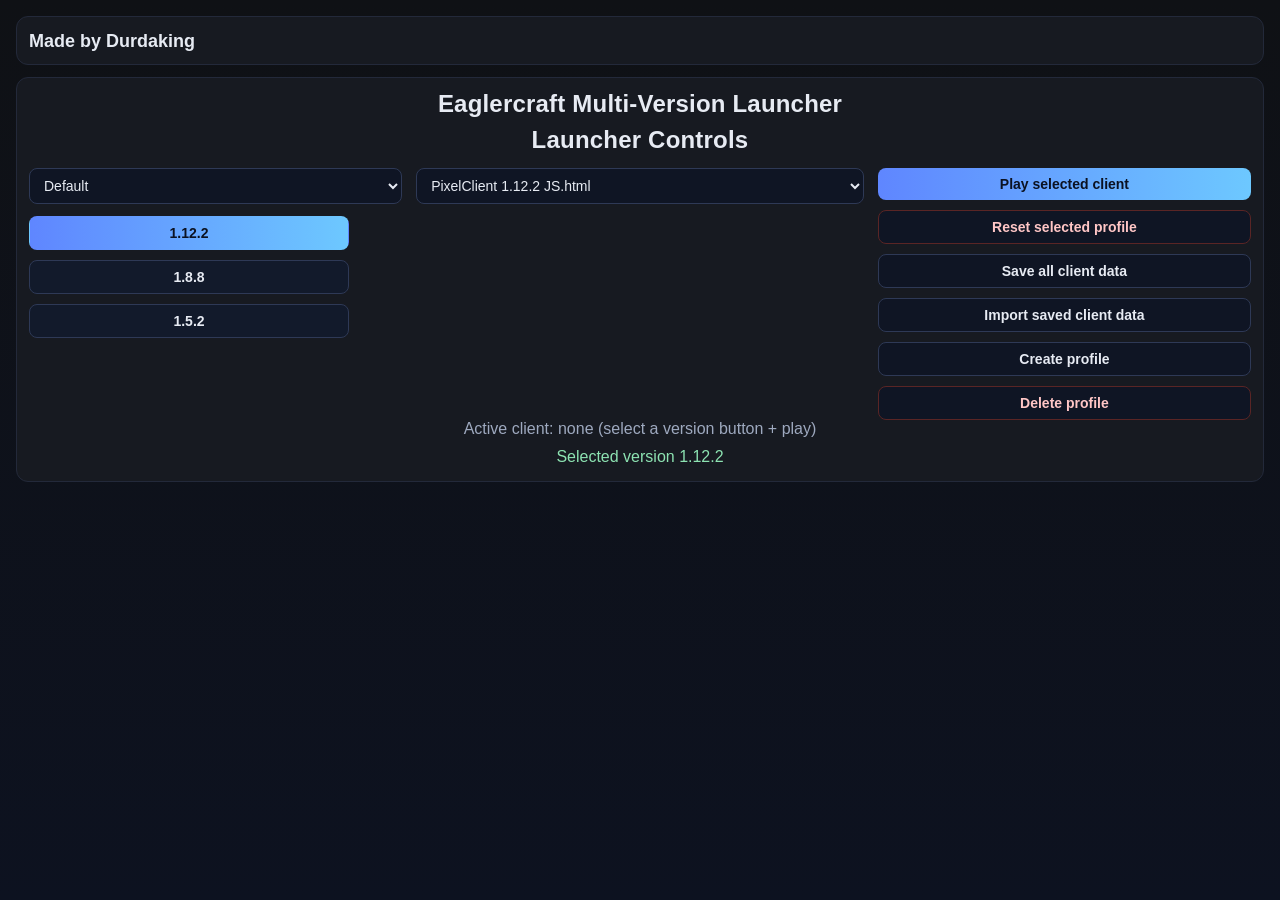
<file: launcher.html>
<!doctype html>
<html lang="en">
<head>
  <meta charset="UTF-8" />
  <meta name="viewport" content="width=device-width, initial-scale=1.0" />
  <title>Eaglercraft Multi-Version Launcher</title>
  <style>
    :root {
      color-scheme: dark;
      --panel: #171a21;
      --text: #e7ebf3;
      --subtle: #9ea9bf;
      --accent: #5f86ff;
      --accent2: #6dc8ff;
      --danger: #ff6b6b;
      --ok: #5dd39e;
      font-family: Inter, Segoe UI, Roboto, Arial, sans-serif;
    }

    * { box-sizing: border-box; }

    body {
      margin: 0;
      background: linear-gradient(180deg, #0f1115 0%, #0d1220 100%);
      color: var(--text);
      min-height: 100vh;
      display: grid;
      grid-template-rows: auto auto 1fr;
      gap: 12px;
      padding: 16px;
    }

    .panel {
      background: var(--panel);
      border: 1px solid #23293a;
      border-radius: 12px;
      padding: 12px;
    }

    .creditBar {
      display: flex;
      justify-content: flex-start;
      align-items: center;
    }

    .credit {
      font-weight: 700;
      font-size: 18px;
      margin-top: 2px;
    }

    .launcherLayout {
      display: grid;
      grid-template-columns: minmax(220px, 1fr) minmax(280px, 1.2fr) minmax(220px, 1fr);
      gap: 14px;
      margin-top: 14px;
      align-items: start;
    }

    .sideCol, .centerCol {
      display: grid;
      gap: 12px;
    }

    .profileButtons, .actionButtons {
      display: grid;
      gap: 10px;
    }

    .importFileHidden {
      display: none;
    }

    @media (max-width: 900px) {
      .launcherLayout {
        grid-template-columns: 1fr;
      }
    }

    h1, h2 {
      margin: 0 0 8px;
      font-weight: 700;
      letter-spacing: 0.2px;
      text-align: center;
    }

    p { margin: 0; color: var(--subtle); }

    select, button, input[type="file"] {
      width: 100%;
      border: 1px solid #2e3956;
      background: #0f1524;
      color: var(--text);
      border-radius: 8px;
      padding: 8px 10px;
      font-size: 14px;
    }

    button {
      cursor: pointer;
      font-weight: 600;
      transition: transform .05s ease, border-color .2s ease;
    }

    button:hover { border-color: var(--accent2); }
    button:active { transform: translateY(1px); }

    .row {
      display: grid;
      grid-template-columns: repeat(auto-fit, minmax(180px, 1fr));
      gap: 14px;
      margin-top: 14px;
    }

    .middle {
      display: grid;
      justify-items: center;
      gap: 14px;
      margin-top: 16px;
    }

    .versionButtons {
      display: grid;
      gap: 10px;
      width: min(320px, 100%);
    }

    .versionBtn {
      background: #121a2b;
    }

    .versionBtn.active {
      background: linear-gradient(90deg, var(--accent), var(--accent2));
      color: #0b1222;
      border-color: transparent;
    }

    .selectorStack {
      display: grid;
      gap: 10px;
      width: min(540px, 100%);
    }

    .primary {
      background: linear-gradient(90deg, var(--accent), var(--accent2));
      color: #0b1222;
      border: 0;
    }

    .danger { border-color: #5a2525; color: #ffc6c6; }

    #status { margin-top: 10px; color: var(--ok); min-height: 1.3em; text-align: center; }
    #activeClient { text-align: center; }


    .hidden { display: none; }
  </style>
</head>
<body>
  <section class="panel creditBar">
    <div class="credit">Made by Durdaking</div>
  </section>

  <section class="panel">
    <h1>Eaglercraft Multi-Version Launcher</h1>
    <h2>Launcher Controls</h2>

    <div class="launcherLayout">
      <div class="sideCol">
        <select id="profileSelect" aria-label="Saved launcher profiles"></select>
        <div id="versionButtons" class="versionButtons"></div>
      </div>

      <div class="centerCol">
        <div class="selectorStack">
          <select id="categorySelect" class="hidden" aria-label="1.8.8 client category"></select>
          <select id="clientSelect" aria-label="Client html selection"></select>
        </div>
      </div>

      <div class="sideCol">
        <div class="actionButtons">
          <button id="launchBtn" class="primary">Play selected client</button>
          <button id="resetBtn" class="danger">Reset selected profile</button>
          <button id="exportAllBtn">Save all client data</button>
          <button id="importAllBtn">Import saved client data</button>
          <input id="importAllFile" class="importFileHidden" type="file" accept="application/json" />
          <div class="profileButtons">
            <button id="newProfileBtn">Create profile</button>
            <button id="deleteProfileBtn" class="danger">Delete profile</button>
          </div>
        </div>
      </div>
    </div>

    <p id="activeClient"></p>
    <p id="status"></p>
  </section>


  <script>
    const VERSION_FILES = {
      "1.12.2": [
        "PixelClient 1.12.2 JS.html",
        "TuffClient_1.12.2wasm.html",
        "TuffClient_1.12.2-JS.html",
        "Eaglercraft-1.12.2.html",
        "PixelClient 1.12.2 WASM.html",
        "Eaglercraft-1.12.2-WASM.html",
        "RadiantClient-1.1-WASM.html"
      ],
      "1.8.8": {
        hacked: [
          "Hacked/DragonX_V2_International.html",
          "hacked/NitClient 2.0.html",
          "hacked/nit_client.html",
          "hacked/pi-client.html",
          "hacked/DragonX_V4.html",
          "hacked/UwUClient v1 Full.html",
          "hacked/Justin 1.2.4.html",
          "hacked/DragonXLite.html",
          "hacked/dragonXv3.html",
          "hacked/PremiumDragonv2.html",
          "hacked/DragonXShadow.html"
        ],
        legit: [
          "Legit/AstriaWASM.html",
          "Legit/AstriaJS.html",
          "Legit/EaglercraftX_1.8_WASM-GC_Offline_Download.html",
          "Legit/EaglercraftX_1.8_u53_Offline_Signed.html",
          "Legit/Astra Client 2, Pre-Alpha-02.html",
          "Legit/ResentClient_5.0_WASM.html",
          "legit/PixelClient 1.8.8 JS.html",
          "legit/PixelClient 1.8.8 WASM.html",
          "legit/EaglerReborn.html",
          "legit/shadowclient3.0beta.html"
        ],
        modded: [
          "Modded/Eaglerforge.html",
          "Modded/Eaglercraft_IR_StarLikeClient_0.4.2.html"
        ]
      },
      "1.5.2": [
        "OddFutureClient.html",
        "eaglercraft.1.5.2.html",
        "nitclient.html",
        "PrecisionClient.html",
        "fuchsiax.html"
      ]
    };

    const CATEGORY_LABELS = {
      hacked: "Hacked clients",
      legit: "Legit clients",
      modded: "Modded clients"
    };

    const VERSION_ORDER = ["1.12.2", "1.8.8", "1.5.2"];

    const LAUNCHER_KEY = "launcherProfiles.v2";
    const LEGACY_LAUNCHER_KEY = "launcherProfiles.v1";
    const LAUNCHER_META_KEY = "launcherMeta.v1";

    const statusEl = document.getElementById("status");
    const activeClientEl = document.getElementById("activeClient");
    const profileSelect = document.getElementById("profileSelect");
    const versionButtons = document.getElementById("versionButtons");
    const categorySelect = document.getElementById("categorySelect");
    const clientSelect = document.getElementById("clientSelect");

    let activeClientPath = "";
    let activeVersion = VERSION_ORDER[0];

    function setStatus(message, isError = false) {
      statusEl.style.color = isError ? "#ff9a9a" : "#8de3b2";
      statusEl.textContent = message;
    }

    function getNonLauncherStorageSnapshot() {
      const snapshot = {};
      for (let i = 0; i < localStorage.length; i++) {
        const k = localStorage.key(i);
        if (!k || k === LAUNCHER_KEY || k === LEGACY_LAUNCHER_KEY || k === LAUNCHER_META_KEY) continue;
        snapshot[k] = localStorage.getItem(k);
      }
      return snapshot;
    }

    function clearNonLauncherStorage() {
      const toDelete = [];
      for (let i = 0; i < localStorage.length; i++) {
        const k = localStorage.key(i);
        if (!k || k === LAUNCHER_KEY || k === LEGACY_LAUNCHER_KEY || k === LAUNCHER_META_KEY) continue;
        toDelete.push(k);
      }
      toDelete.forEach((k) => localStorage.removeItem(k));
    }

    function emptyState() {
      return {
        activeProfile: "Default",
        profiles: {
          Default: { clients: {} }
        }
      };
    }

    function loadState() {
      try {
        const parsed = JSON.parse(localStorage.getItem(LAUNCHER_KEY) || "null");
        if (parsed && typeof parsed === "object" && parsed.profiles && parsed.activeProfile) {
          return parsed;
        }
      } catch {
        // fallthrough
      }

      try {
        const legacy = JSON.parse(localStorage.getItem(LEGACY_LAUNCHER_KEY) || "null");
        if (legacy && typeof legacy === "object") {
          return {
            activeProfile: "Imported Legacy",
            profiles: {
              "Imported Legacy": { clients: legacy }
            }
          };
        }
      } catch {
        // fallthrough
      }

      return emptyState();
    }

    function saveState(state) {
      localStorage.setItem(LAUNCHER_KEY, JSON.stringify(state));
      localStorage.setItem(LAUNCHER_META_KEY, JSON.stringify({ updatedAt: new Date().toISOString() }));
    }

    function getActiveProfileName() {
      return profileSelect.value || loadState().activeProfile;
    }

    function getActiveProfile(state) {
      const profileName = state.activeProfile;
      if (!state.profiles[profileName]) {
        state.profiles[profileName] = { clients: {} };
      }
      return state.profiles[profileName];
    }

    function renderProfileMenu() {
      const state = loadState();
      const names = Object.keys(state.profiles);
      if (!names.length) {
        Object.assign(state, emptyState());
      }

      profileSelect.innerHTML = "";
      Object.keys(state.profiles).forEach((name) => {
        const option = document.createElement("option");
        option.value = name;
        option.textContent = name;
        profileSelect.appendChild(option);
      });
      profileSelect.value = state.activeProfile;
      saveState(state);
    }

    function displayClientName(filePath) {
      return filePath.split("/").pop() || filePath;
    }

    function getSelectedClientPath() {
      const file = clientSelect.value;
      return file ? `${activeVersion}/${file}` : "";
    }

    function resolveClientUrl(clientPath) {
      return new URL(clientPath, window.location.href).href;
    }

    function populateCategorySelect() {
      categorySelect.innerHTML = "";
      const grouped = VERSION_FILES["1.8.8"];
      Object.keys(grouped).forEach((category) => {
        const option = document.createElement("option");
        option.value = category;
        option.textContent = CATEGORY_LABELS[category] || category;
        categorySelect.appendChild(option);
      });
    }

    function populateClientSelect() {
      clientSelect.innerHTML = "";
      let files = [];

      if (activeVersion === "1.8.8") {
        const grouped = VERSION_FILES["1.8.8"];
        files = grouped[categorySelect.value] || [];
      } else {
        files = VERSION_FILES[activeVersion] || [];
      }

      files.forEach((file) => {
        const option = document.createElement("option");
        option.value = file;
        option.textContent = displayClientName(file);
        clientSelect.appendChild(option);
      });
    }

    function setActiveVersion(version) {
      activeVersion = version;
      [...versionButtons.querySelectorAll("button")].forEach((btn) => {
        btn.classList.toggle("active", btn.dataset.version === version);
      });

      if (version === "1.8.8") {
        categorySelect.classList.remove("hidden");
      } else {
        categorySelect.classList.add("hidden");
      }

      populateClientSelect();
      setStatus(`Selected version ${version}`);
    }

    function renderVersionButtons() {
      versionButtons.innerHTML = "";
      VERSION_ORDER.forEach((version) => {
        const button = document.createElement("button");
        button.className = "versionBtn";
        button.dataset.version = version;
        button.textContent = version;
        button.addEventListener("click", () => setActiveVersion(version));
        versionButtons.appendChild(button);
      });
      setActiveVersion(VERSION_ORDER[0]);
    }

    function applyProfile(clientPath) {
      const state = loadState();
      state.activeProfile = getActiveProfileName();
      const profile = getActiveProfile(state);
      const clientSave = profile.clients[clientPath] || {};
      clearNonLauncherStorage();
      Object.entries(clientSave).forEach(([k, v]) => localStorage.setItem(k, v));
      saveState(state);
    }

    function saveActiveProfileBeforeSwitch() {
      if (!activeClientPath) return;
      const state = loadState();
      state.activeProfile = getActiveProfileName();
      const profile = getActiveProfile(state);
      profile.clients[activeClientPath] = getNonLauncherStorageSnapshot();
      saveState(state);
    }

    function openClientInNewTab(clientPath) {
      const resolvedUrl = resolveClientUrl(clientPath);
      saveActiveProfileBeforeSwitch();
      applyProfile(clientPath);
      activeClientPath = clientPath;
      window.open(resolvedUrl, "_blank", "noopener");
      activeClientEl.textContent = `Active client: ${clientPath}`;
      setStatus(`Opened ${clientPath} in a new tab.`);
    }

    document.getElementById("launchBtn").addEventListener("click", () => {
      const path = getSelectedClientPath();
      if (!path) {
        setStatus("No client is selected for this version.", true);
        return;
      }
      openClientInNewTab(path);
    });

    document.getElementById("resetBtn").addEventListener("click", () => {
      const path = getSelectedClientPath();
      if (!path) {
        setStatus("No client is selected for this version.", true);
        return;
      }
      const state = loadState();
      state.activeProfile = getActiveProfileName();
      const profile = getActiveProfile(state);
      delete profile.clients[path];
      saveState(state);
      if (activeClientPath === path) {
        clearNonLauncherStorage();
      }
      setStatus(`Reset saved client data for ${path} in profile "${state.activeProfile}"`);
    });

    profileSelect.addEventListener("change", () => {
      saveActiveProfileBeforeSwitch();
      const state = loadState();
      state.activeProfile = profileSelect.value;
      saveState(state);
      if (activeClientPath) {
        applyProfile(activeClientPath);
      }
      setStatus(`Switched to profile "${state.activeProfile}"`);
    });

    document.getElementById("newProfileBtn").addEventListener("click", () => {
      const requestedName = window.prompt("Enter a new profile name:");
      const name = requestedName?.trim();
      if (!name) {
        setStatus("Profile creation cancelled.", true);
        return;
      }
      const state = loadState();
      if (state.profiles[name]) {
        setStatus("A profile with that name already exists.", true);
        return;
      }
      saveActiveProfileBeforeSwitch();
      state.profiles[name] = { clients: {} };
      state.activeProfile = name;
      saveState(state);
      renderProfileMenu();
      if (activeClientPath) {
        applyProfile(activeClientPath);
      }
      setStatus(`Created profile "${name}"`);
    });

    document.getElementById("deleteProfileBtn").addEventListener("click", () => {
      const state = loadState();
      const names = Object.keys(state.profiles);
      if (names.length <= 1) {
        setStatus("Cannot delete the only remaining profile.", true);
        return;
      }
      const target = getActiveProfileName();
      delete state.profiles[target];
      state.activeProfile = Object.keys(state.profiles)[0];
      saveState(state);
      renderProfileMenu();
      if (activeClientPath) {
        applyProfile(activeClientPath);
      }
      setStatus(`Deleted profile "${target}"`);
    });


    document.getElementById("exportAllBtn").addEventListener("click", () => {
      saveActiveProfileBeforeSwitch();
      const payload = {
        exportedAt: new Date().toISOString(),
        launcherState: loadState()
      };
      const blob = new Blob([JSON.stringify(payload, null, 2)], { type: "application/json" });
      const url = URL.createObjectURL(blob);
      const a = document.createElement("a");
      a.href = url;
      a.download = "eaglercraft-all-client-data.json";
      a.click();
      URL.revokeObjectURL(url);
      setStatus("Saved all client data to file.");
    });

    async function importAllFromFile(file) {
      try {
        const text = await file.text();
        const parsed = JSON.parse(text);
        if (!parsed || typeof parsed !== "object" || typeof parsed.launcherState !== "object") {
          throw new Error("Invalid save format");
        }

        saveState(parsed.launcherState);
        renderProfileMenu();
        if (activeClientPath) {
          applyProfile(activeClientPath);
        }
        setStatus("Imported all client data.");
      } catch (err) {
        setStatus(`Import failed: ${err.message}`, true);
      }
    }

    const importAllFileInput = document.getElementById("importAllFile");
    document.getElementById("importAllBtn").addEventListener("click", () => {
      importAllFileInput.click();
    });

    importAllFileInput.addEventListener("change", async () => {
      const file = importAllFileInput.files?.[0];
      if (!file) return;
      await importAllFromFile(file);
      importAllFileInput.value = "";
    });

    categorySelect.addEventListener("change", populateClientSelect);
    window.addEventListener("beforeunload", saveActiveProfileBeforeSwitch);

    renderProfileMenu();
    populateCategorySelect();
    renderVersionButtons();
    activeClientEl.textContent = "Active client: none (select a version button + play)";
  </script>
</body>
</html>
</file>
